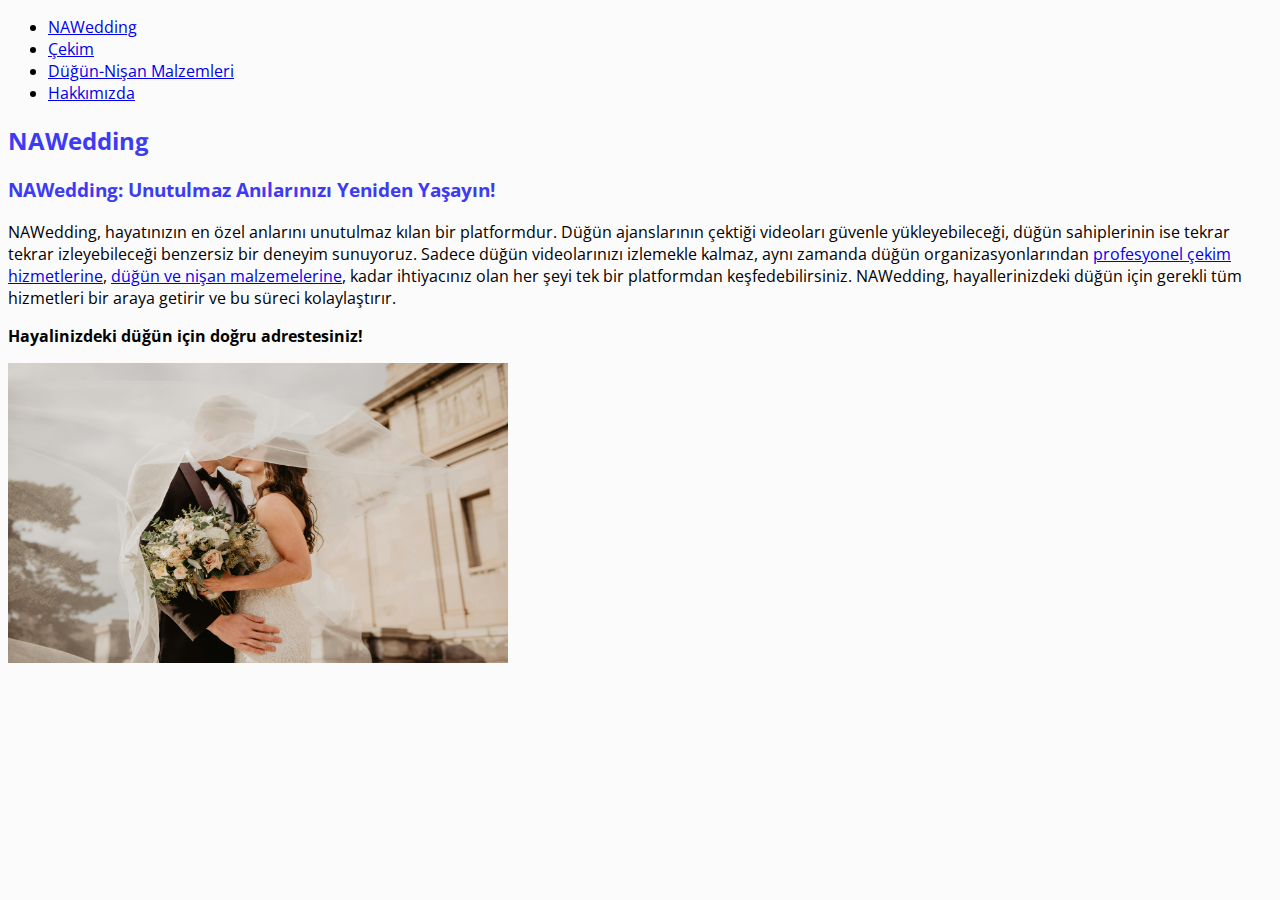
<file: index.html>
<!DOCTYPE html>
<html lang="tr">
<head>
    <meta charset="UTF-8">
    <meta name="viewport" content="width=device-width, initial-scale=1.0">
    <title>NAWedding</title>
    <link rel="stylesheet" href="css/style.css">
    <link rel="preconnect" href="https://fonts.googleapis.com">
    <link rel="preconnect" href="https://fonts.gstatic.com" crossorigin>
    <link href="https://fonts.googleapis.com/css2?family=Open+Sans:ital,wght@0,300..800;1,300..800&family=Parkinsans:wght@300..800&display=swap" rel="stylesheet">

</head>
<body>
    <header>
        <nav>
            <ul>
                <li><a href="index.html">NAWedding</a>
                </li>
                <li><a href="çekim.html">Çekim</a>
                </li>
                <li><a href="düğün-nişan.malzemeleri.html">Düğün-Nişan Malzemleri</a>
                </li>
                <li><a href="hakkımızda.html">Hakkımızda</a>
                </li>
            </ul>
        </nav>
    </header>

        <article>
            <h2>NAWedding</h2>
            <h3>NAWedding: Unutulmaz Anılarınızı Yeniden Yaşayın!</h3>
            <p>
                NAWedding, hayatınızın en özel anlarını unutulmaz kılan bir platformdur. Düğün ajanslarının çektiği videoları güvenle yükleyebileceği, düğün sahiplerinin ise tekrar tekrar izleyebileceği benzersiz bir deneyim sunuyoruz.
                Sadece düğün videolarınızı izlemekle kalmaz, aynı zamanda düğün organizasyonlarından <a href="çekim.html">profesyonel çekim hizmetlerine</a>, <a href="düğün-nişan.malzemeleri.html">düğün ve nişan malzemelerine</a>, kadar ihtiyacınız olan her şeyi tek bir platformdan keşfedebilirsiniz. NAWedding, hayallerinizdeki düğün için gerekli tüm hizmetleri bir araya getirir ve bu süreci kolaylaştırır.
            </p>
            <p id="bold">
                Hayalinizdeki düğün için doğru adrestesiniz!
            </p>
            <img height="300" width="500" src="images/1.jpg" alt="Düğün">
            
        </article>


</body>
</html>
</file>
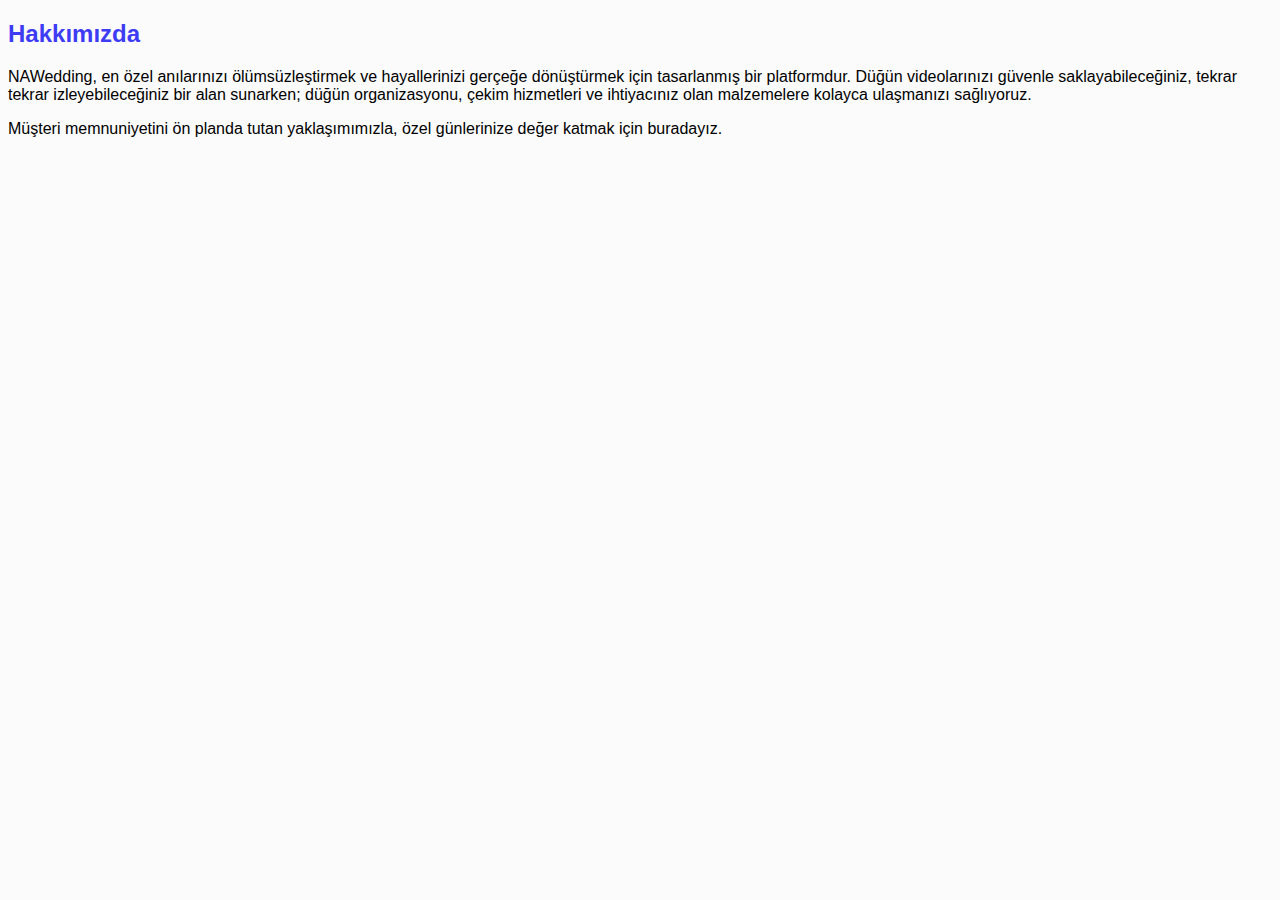
<file: hakkımızda.html>
<!DOCTYPE html>
<html lang="tr">
<head>
    <meta charset="UTF-8">
    <meta name="viewport" content="width=device-width, initial-scale=1.0">
    <title>Hakkımızda</title>
    <link rel="stylesheet" href="css/style.css">
</head>
<body>
    <section>
        <h2>Hakkımızda</h2>
        <p>
            NAWedding, en özel anılarınızı ölümsüzleştirmek ve hayallerinizi gerçeğe dönüştürmek için tasarlanmış bir platformdur. Düğün videolarınızı güvenle saklayabileceğiniz, tekrar tekrar izleyebileceğiniz bir alan sunarken; düğün organizasyonu, çekim hizmetleri ve ihtiyacınız olan malzemelere kolayca ulaşmanızı sağlıyoruz.</p>
            <p>Müşteri memnuniyetini ön planda tutan yaklaşımımızla, özel günlerinize değer katmak için buradayız.</p>
        
    </section>
</body>
</html>
</file>
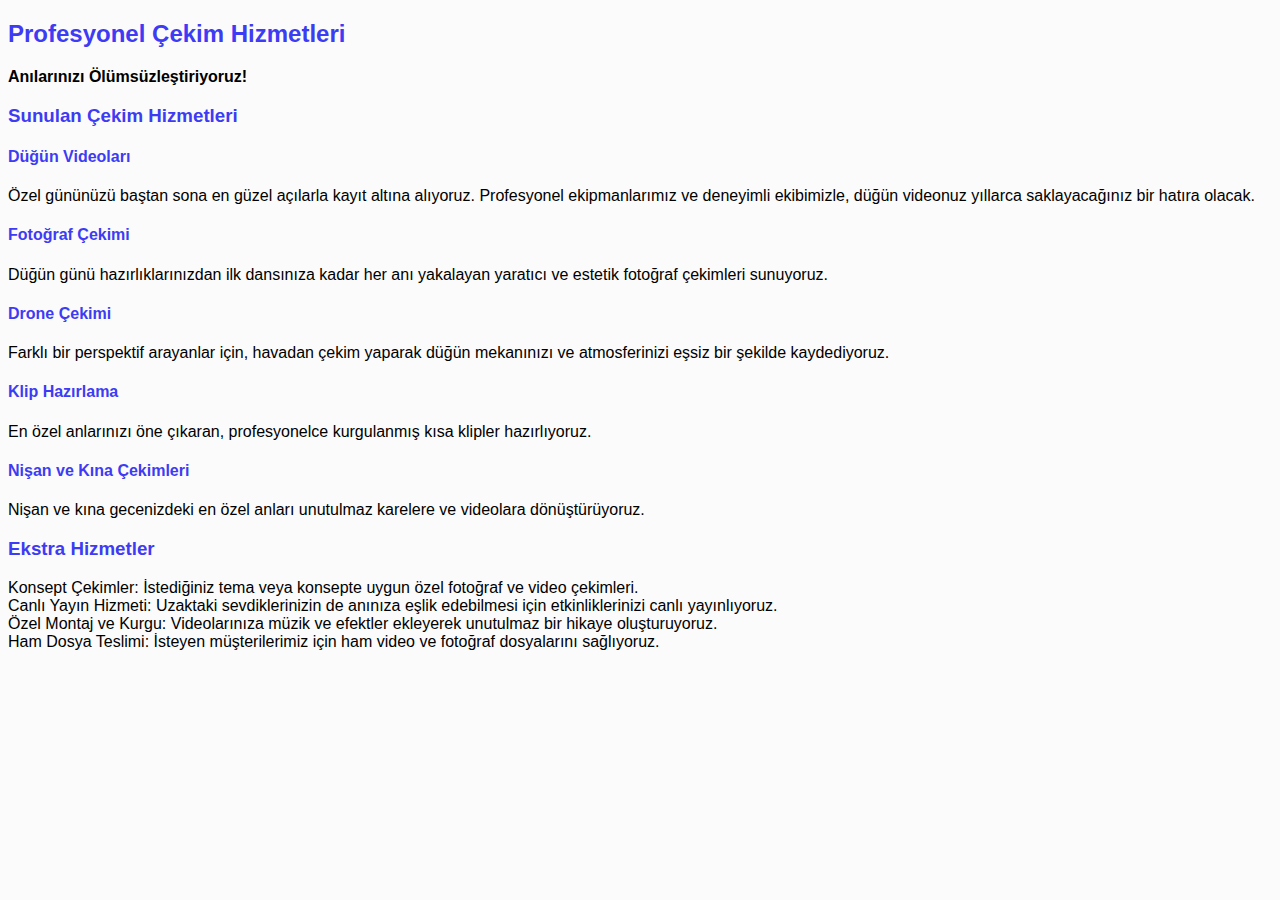
<file: çekim.html>
<!DOCTYPE html>
<html lang="tr">
<head>
    <meta charset="UTF-8">
    <meta name="viewport" content="width=device-width, initial-scale=1.0">
    <title>Çekim</title>
    <link rel="stylesheet" href="css/style.css">
</head>
<body>
    <header>
        <article>
            <section>
                <h2>Profesyonel Çekim Hizmetleri</h2>
                <p id="bold">Anılarınızı Ölümsüzleştiriyoruz!</p>
            </section>

            <section>
                <h3>Sunulan Çekim Hizmetleri</h3>
            </section>
            
            <section>
                <h4>Düğün Videoları</h4>
            <li>Özel gününüzü baştan sona en güzel açılarla kayıt altına alıyoruz. Profesyonel ekipmanlarımız ve deneyimli ekibimizle, düğün videonuz yıllarca saklayacağınız bir hatıra olacak.</li>
            
            <h4>Fotoğraf Çekimi</h4>
            <li>Düğün günü hazırlıklarınızdan ilk dansınıza kadar her anı yakalayan yaratıcı ve estetik fotoğraf çekimleri sunuyoruz.</li>

            <h4>Drone Çekimi</h4>
            <li>Farklı bir perspektif arayanlar için, havadan çekim yaparak düğün mekanınızı ve atmosferinizi eşsiz bir şekilde kaydediyoruz.</li>

            <h4>Klip Hazırlama</h4>
            <li>En özel anlarınızı öne çıkaran, profesyonelce kurgulanmış kısa klipler hazırlıyoruz.</li>

            <h4>Nişan ve Kına Çekimleri</h4>
            <li>Nişan ve kına gecenizdeki en özel anları unutulmaz karelere ve videolara dönüştürüyoruz.</li>
            </section>

            <section>
                <h3>Ekstra Hizmetler</h3>
            </section>
            
            <section>
            <li>Konsept Çekimler: İstediğiniz tema veya konsepte uygun özel fotoğraf ve video çekimleri.</li>
            
            <li>Canlı Yayın Hizmeti: Uzaktaki sevdiklerinizin de anınıza eşlik edebilmesi için etkinliklerinizi canlı yayınlıyoruz.</li>

            <li>Özel Montaj ve Kurgu: Videolarınıza müzik ve efektler ekleyerek unutulmaz bir hikaye oluşturuyoruz.</li>

            <li>Ham Dosya Teslimi: İsteyen müşterilerimiz için ham video ve fotoğraf dosyalarını sağlıyoruz.</li>

            </section>
            
        </article>
    </header>
</body>
</html>
</file>
<file: css/style.css>
/* Arka plan Rengi, font family ve font size*/

body {
    background-color: #FBFBFB;
    font-family: "Open Sans", sans-serif;
}

h1,h2,h3,h4,h5,h6 {
    color: #3D3BF3;
}

#bold {
    font-weight: bold;
}

#madde {
    padding-bottom: 20px; /* Maddenin alt kısmında 20px boşluk bırak */
}
</file>
